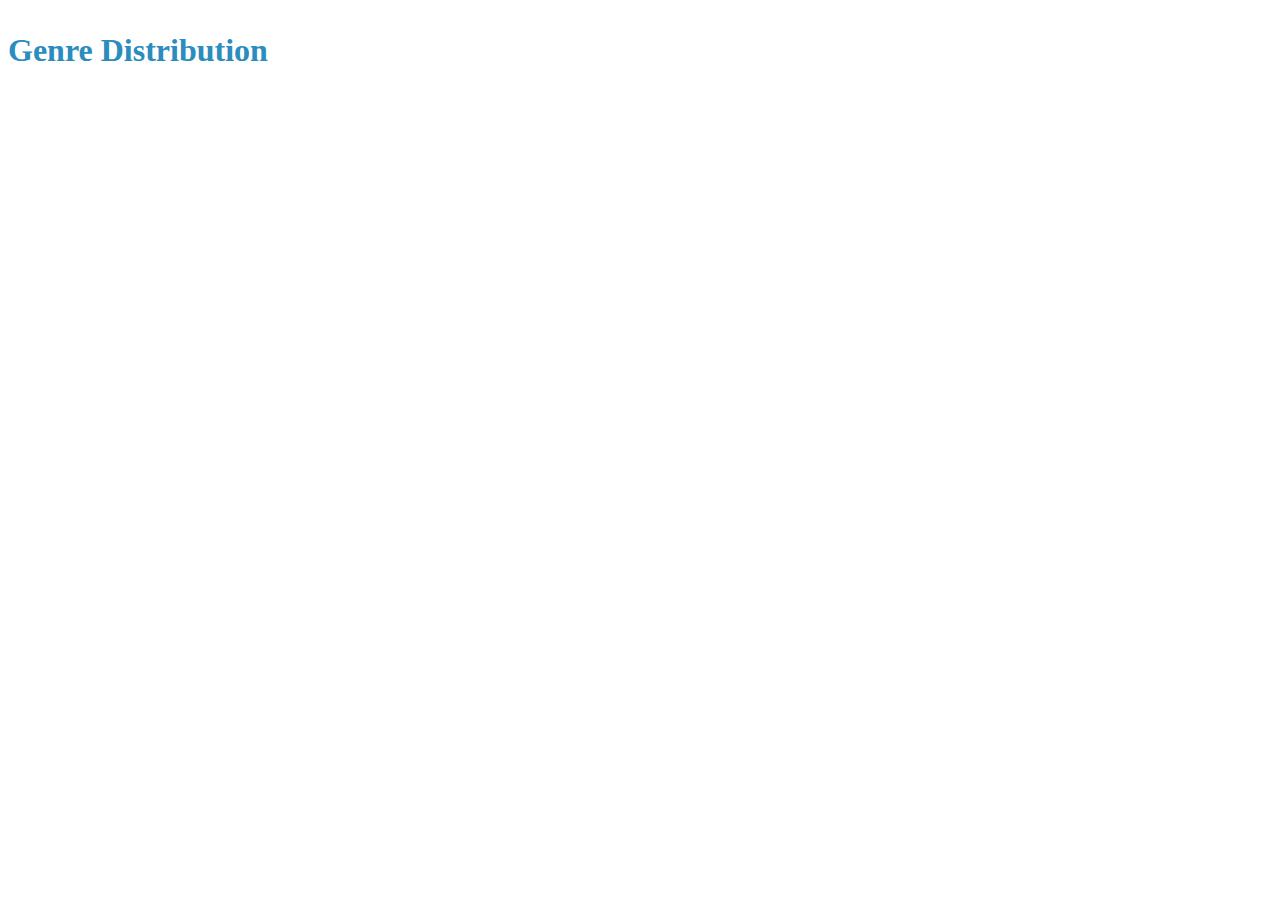
<file: table/index.html>
<!DOCTYPE html>
<meta charset='utf-8'>
<html>
  <head>
    <script src="http://d3js.org/d3.v3.min.js" charset="utf-8"></script>
    <link rel="stylesheet" href="flx.css">
  </head>
  <body>
  	<h3 class="title"> Genre Distribution</h3>
    <script type='text/javascript' src='genre_table_flex.js'></script>
  </body>
</html>
</file>
<file: table/flx.css>
.table {
  display: flex;
  flex-flow: column nowrap;
  flex: 1 1 auto;
  font-size: .9rem;
  margin: 0 -5px;
  line-height: .5;
  width: 50%;
  font-family: Gill Sans;
  font-weight: 10%;
}

.th {
  display: none;
  font-weight: bold;
  /*background-color: #f2f2f2;*/
  border-bottom: 1px solid #d0d0d0;
  color: #74a9cf;
}

.th > .td {
  white-space: normal;
  justify-content: center;
}

.tr {
  width: 100%;
  display: flex;
  flex-flow: row nowrap;
  /*border-bottom: .5px solid #d0d0d0;*/
}

/*.tr:nth-of-type(even) {
  background-color: #e8eff9;
}

.tr:nth-of-type(odd) {
  background-color: #ffffff;
}*/

.td {
  display: flex;
  flex-flow: row nowrap;
  flex-grow: 1;
  flex-basis: 0;
  padding: 0.3em;
  word-break: break-word;
  overflow: hidden;
  text-overflow: ellipsis;
  min-width: 0px;
  white-space: nowrap;
  margin: 0 5px;
}

/* Non-table styling */

.title {
    font-weight: bold;
    font-size: 200%;
    margin-bottom: 14px;
    vertical-align: top;
    font-family: Gill Sans;
    color: #2b8cbe;
    /*margin-left: 200px;*/
}
</file>
